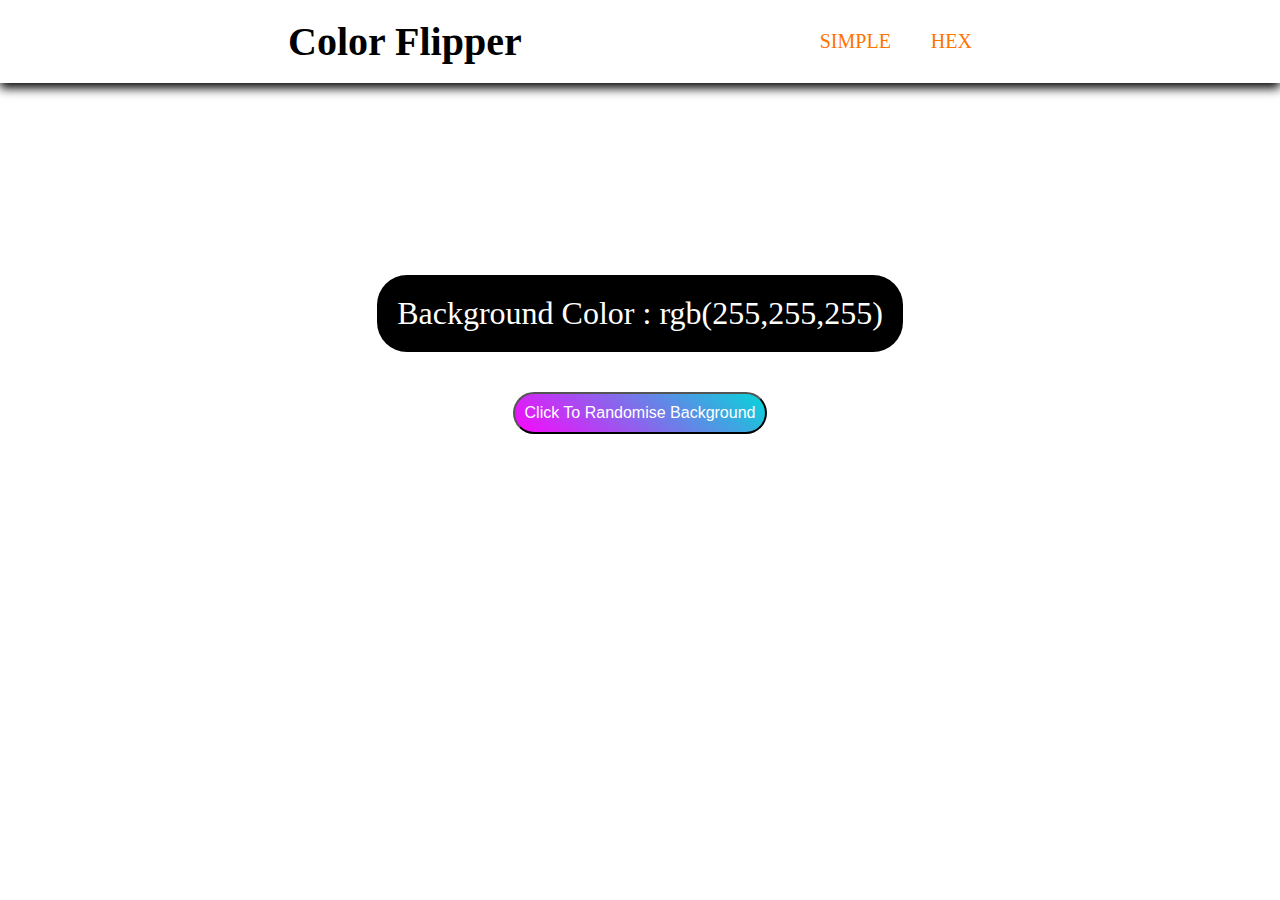
<file: index.html>
<!DOCTYPE html>
<html lang="en">
  <head>
    <meta charset="UTF-8" />
    <meta http-equiv="X-UA-Compatible" content="IE=edge" />
    <meta name="viewport" content="width=device-width, initial-scale=1.0" />
    <title>ColorFlipper || SIMPLE</title>
    <link rel="stylesheet" href="index.css" />
    <link rel="icon" href="colour.png" type="image/x-icon" />

    <!-- inline css contains media query  -->
    <style>
      @media screen and (max-width: 760px) {
        .backgroundColor p,
        span {
          font-size: 1rem;
        }
        .navlists li {
          font-size: 1rem;
        }
        h2 {
          font-size: 1.5rem;
        }
        #btn {
          font-size: 0.5rem;
        }
      }
      @media screen and (max-width: 410px) {
        .backgroundColor p,
        span {
          font-size: 0.5rem;
        }
        .navlists li {
          font-size: 0.5rem;
        }
        h2 {
          font-size: 1.1rem;
        }
        #btn {
          font-size: 0.4rem;
        }
      }
    </style>
  </head>
  <body>
    <!-- navigation bar -->
    <div class="navbar">
      <nav class="navigationBar">
        <h2>Color Flipper</h2>
        <ul class="navlists">
          <li><a href="index.html" title="Color Name">SIMPLE</a></li>
          <li><a href="hex.html" title="Hex Value">HEX</a></li>
        </ul>
      </nav>
    </div>

    <!-- main body where changes is apply -->
    <main class="backgroundColor">
      <p>
        Background color :
        <span>rgb(255,255,255)</span>
      </p>
      <button id="btn">Click To Randomise Background</button>
    </main>

    <!-- js is attached here!! -->
    <script src="index.js"></script>
  </body>
</html>
</file>
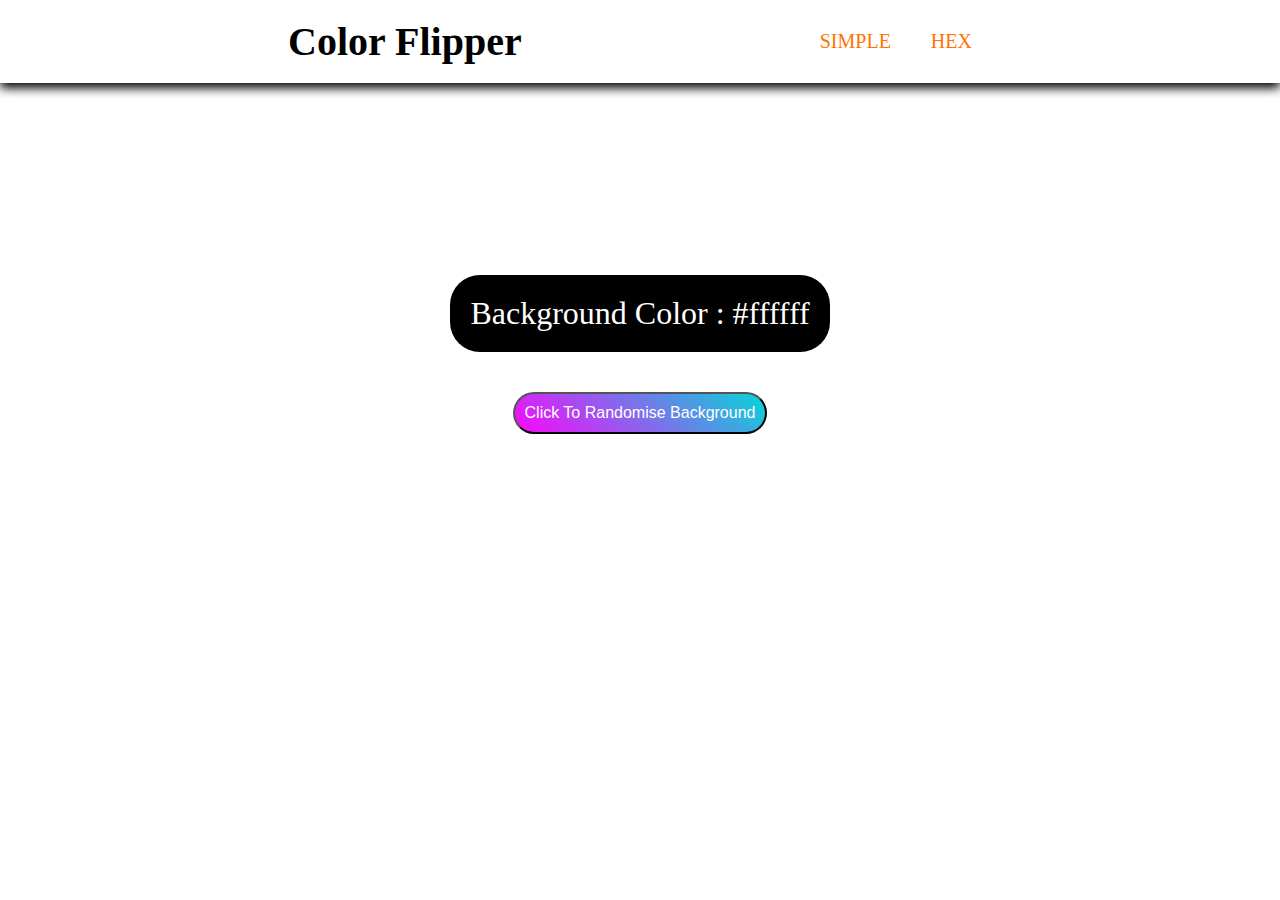
<file: hex.html>
<!-- same code as a index.html except it call different js file named hex.js this is
used to generate random color of background in hex format -->
<!DOCTYPE html>
<html lang="en">
  <head>
    <meta charset="UTF-8" />
    <meta http-equiv="X-UA-Compatible" content="IE=edge" />
    <meta name="viewport" content="width=device-width, initial-scale=1.0" />
    <title>ColorFlipper || HEX</title>
  </head>
  <link rel="icon" href="colour.png" type="image/x-icon" />
  <link rel="stylesheet" href="index.css" />

  <!-- inline css for media queries  -->
  <style>
    @media screen and (max-width: 760px) {
      .backgroundColor p,
      span {
        font-size: 1rem;
      }
      .navlists li {
        font-size: 1rem;
      }
      h2 {
        font-size: 1.5rem;
      }
      #btn {
        font-size: 0.5rem;
      }
    }
    @media screen and (max-width: 410px) {
      .backgroundColor p,
      span {
        font-size: 0.5rem;
      }
      .navlists li {
        font-size: 0.5rem;
      }
      h2 {
        font-size: 1.1rem;
      }
      #btn {
        font-size: 0.4rem;
      }
    }
  </style>
  <body>
    <!-- navigationBar  -->
    <div class="navbar">
      <nav class="navigationBar">
        <h2>Color Flipper</h2>
        <ul class="navlists">
          <li><a href="index.html" title="Color Name">SIMPLE</a></li>
          <li><a href="hex.html" title="Hex Value">HEX</a></li>
        </ul>
      </nav>
    </div>

    <!-- main body where changes happens -->
    <main class="backgroundColor">
      <p>
        Background color :
        <span>#ffffff</span>
      </p>
      <button id="btn">Click To Randomise Background</button>
    </main>

    <!-- linking hex.js file  -->
    <script src="hex.js"></script>
  </body>
</html>
</file>
<file: index.css>
/* for whole body  */
* {
    margin: 0px;
    padding: 0px;
}

/* styling of navigationBar */
.navigationBar {
    display: flex;
    flex-direction: row;
    justify-content: space-evenly;
    align-items: center;
    padding: 10px;
    box-shadow: 0px 5px 10px;
    background-color: white;
}

/* styling of heading in nav  */
h2 {
    font-size: 2.5rem;
}

/* styling of lists in nav  */
.navlists {
    display: flex;
    flex-direction: row;
    justify-content: space-around;
    align-items: center;
}

.navlists li {
    list-style: none;
    font-size: 1.25rem;
    padding: 20px;

}

.navlists li a {
    text-decoration: none;
    color: rgb(255, 115, 0);
}

/* styling of main  */
.backgroundColor {
    display: flex;
    flex-direction: column;
    align-items: center;
    margin: 15%;
}

/* styling of p tag in main  */
.backgroundColor p {
    font-size: 2rem;
    padding: 20px;
    margin-bottom: 40px;
    color: white;
    background-color: black;
    border-radius: 30px;
    text-transform: capitalize;
}

/* styling of button(id:btn) in main  */
#btn {
    font-size: 1rem;
    background: linear-gradient(220deg, #05d6d9, #f907fc);
    border-radius: 30px;
    border: 1 px solid black;
    padding: 10px;
    background-color: transparent;
    box-shadow: 2px 5px 15px;
    color: white
}

#btn:hover {
    transform: scale(1.1);
}

/* styling of color name text  */
span {
    text-transform: lowercase;
    font-size: 2rem;
}
</file>
